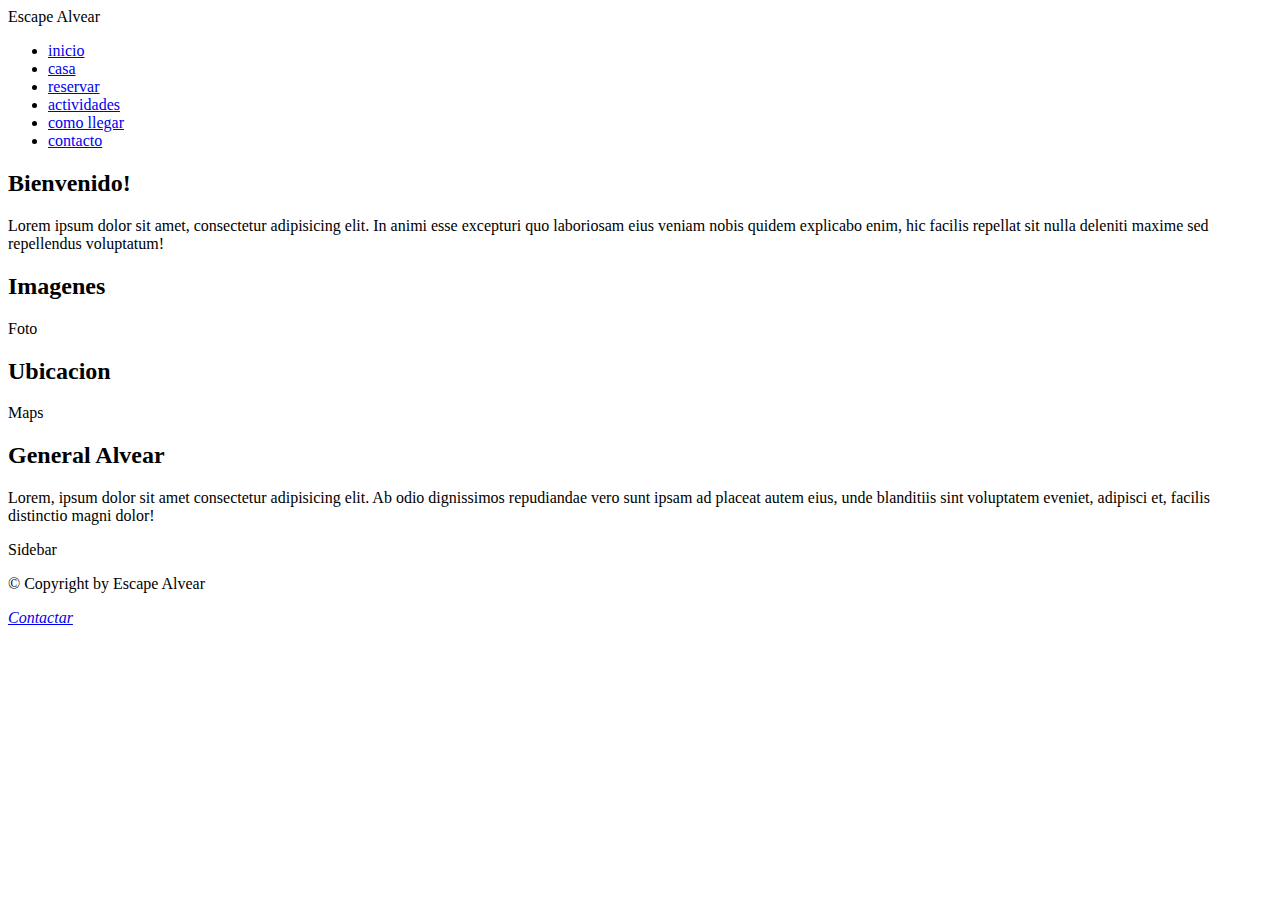
<file: Sections/Actividades/index.html>
<!DOCTYPE html>
<html lang="en">
<head>
    <meta charset="UTF-8">
    <meta name="viewport" content="width=device-width, initial-scale=1.0">
    <title>Escape Alvear</title>
</head>

<header>
  <div id="logo">Escape Alvear</div>
  <nav>  
      <ul>
          <li><a href="../../index.html">inicio</a>
          <li><a href="../Casa/index.html">casa</a>
          <li><a href="../Reservas/index.html">reservar</a>
          <li><a href="../Actividades/index.html">actividades</a>
          <li><a href="../Como llegar/index.html">como llegar</a>
          <li><a href="../Contacto/index.html">contacto</a>
      </ul>
  </nav>
</header>

<main role="main">
    <article>
      <h2>Bienvenido!</h2>
      <p>Lorem ipsum dolor sit amet, consectetur adipisicing elit. In animi esse excepturi quo laboriosam eius veniam nobis quidem explicabo enim, hic facilis repellat sit nulla deleniti maxime sed repellendus voluptatum!</p>
    </article>
  </main>

  <section>
    <h2>Imagenes</h2>
    <p>Foto</p>
  </section>

  <section>
    <h2>Ubicacion</h2>
    <p>Maps</p>
  </section>

  <section>
    <h2>General Alvear</h2>
    <p>Lorem, ipsum dolor sit amet consectetur adipisicing elit. Ab odio dignissimos repudiandae vero sunt ipsam ad placeat autem eius, unde blanditiis sint voluptatem eveniet, adipisci et, facilis distinctio magni dolor!</p>
  </section>

  <aside>
    Sidebar
  </aside>

  <footer>
    <p>&copy; Copyright by Escape Alvear</p>
    <address>
      <a href="mailto:me@html6.com">Contactar</a>
    </address>
  </footer>
</html>
</file>
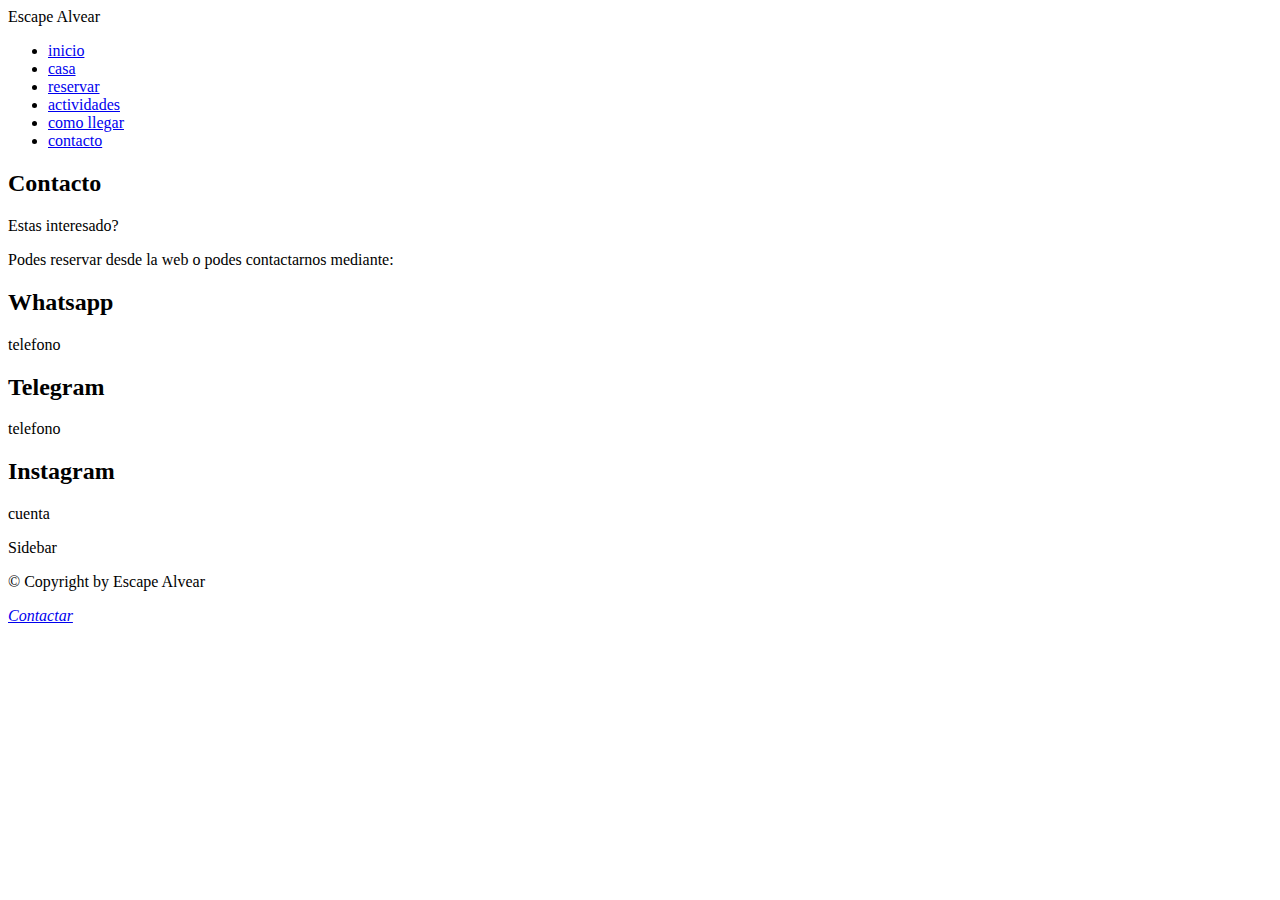
<file: Sections/Contacto/index.html>
<!DOCTYPE html>
<html lang="en">
<head>
    <meta charset="UTF-8">
    <meta name="viewport" content="width=device-width, initial-scale=1.0">
    <title>Escape Alvear</title>
</head>

<header>
  <div id="logo">Escape Alvear</div>
  <nav>  
      <ul>
          <li><a href="../../index.html">inicio</a>
          <li><a href="../Casa/index.html">casa</a>
          <li><a href="../Reservas/index.html">reservar</a>
          <li><a href="../Actividades/index.html">actividades</a>
          <li><a href="../Como llegar/index.html">como llegar</a>
          <li><a href="../Contacto/index.html">contacto</a>
      </ul>
  </nav>
</header>

<main role="main">
    <article>
      <h2>Contacto</h2>
      <p>Estas interesado?</p>
      <p>Podes reservar desde la web o podes contactarnos mediante:</p>
    </article>
  </main>

  <section>
    <h2>Whatsapp</h2>
    <p>telefono</p>
    <h2>Telegram</h2>
    <p>telefono</p>
    <h2>Instagram</h2>
    <p>cuenta</p>
  </section>

  <aside>
    Sidebar
  </aside>

  <footer>
    <p>&copy; Copyright by Escape Alvear</p>
    <address>
      <a href="mailto:me@html6.com">Contactar</a>
    </address>
  </footer>
</html>
</file>
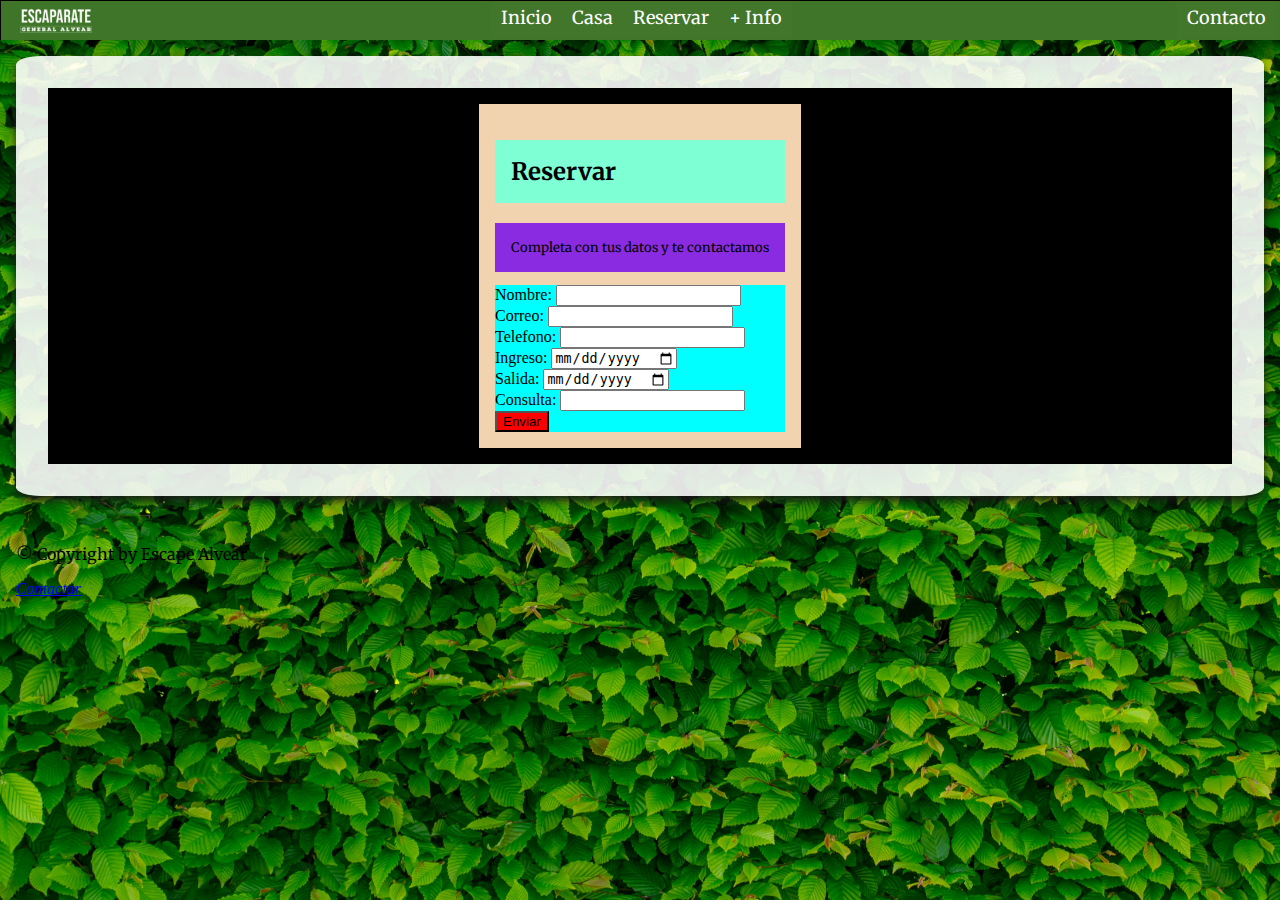
<file: Sections/Reservas/index.html>
<!DOCTYPE html>
<html lang="en">
<head>
    <meta charset="UTF-8">
    <meta name="viewport" content="width=device-width, initial-scale=1.0">
    <title>Escaparate</title>
    <link rel="stylesheet" href="./css/style.css">
    <link rel="preconnect" href="https://fonts.googleapis.com">
<link rel="preconnect" href="https://fonts.gstatic.com" crossorigin>
<link href="https://fonts.googleapis.com/css2?family=Caudex&display=swap" rel="stylesheet">
</head>

<header>
  <div class="container">
  <div id="nav" class="flex-container">
    <nav>  
        <ul>
          <img src="./img/white.ico" alt="Logo de tu sitio web" id="logo">
            <li><a href="../../index.html">Inicio</a></li>
            <li><a href="../Casa/index.html">Casa</a></li>
            <li><a href="./index.html">Reservar</a></li>
            <li><a href="./Sections/Actividades/index.html">+ Info</a></li>
            <li id="contacto" ><a href="./Sections/Contacto/index.html">Contacto</a></li>
        </ul>
    </nav>
  </div>
</div>
</header>

<div class="fondo">

<main role="main">


    <div class="formulariopadre" class="flex-container">
    <article>
      <div class="formulariohijo">
      <h2>Reservar</h2>
      <p>Completa con tus datos y te contactamos</p>
      
      <form action="">
        <label for="formName">Nombre:</label>
        <input type="text" id="formName" name="fname" required><br>
        <label for="formMail">Correo:</label>
        <input type="mail" id="formMail" name="fmail" required><br>
        <label for="formTel">Telefono:</label>
        <input type="number" id="formTel" name="ftel" required><br>
        <label for="formIng"> Ingreso:</label>
        <input type="date" id="formIng" name="fingr" required><br>
        <label for="formSal">Salida:</label>
        <input type="date" id="formSal" name="fsali" required><br>
        <label for="formCon">Consulta:</label>
        <input type="text" id="formCon" name="fcons" required>
    
        <br>    
        <button>Enviar</button>
        <!-- <input type="submit" value="Enviar"> -->
      </form>
    </div></article> </div>
   

    



  </main>

  </div>

  <footer>
    <p>&copy; Copyright by Escape Alvear</p>
    <address>
      <a href="mailto:me@html6.com">Contactar</a>
    </address>
  </footer>      
</html>
</file>
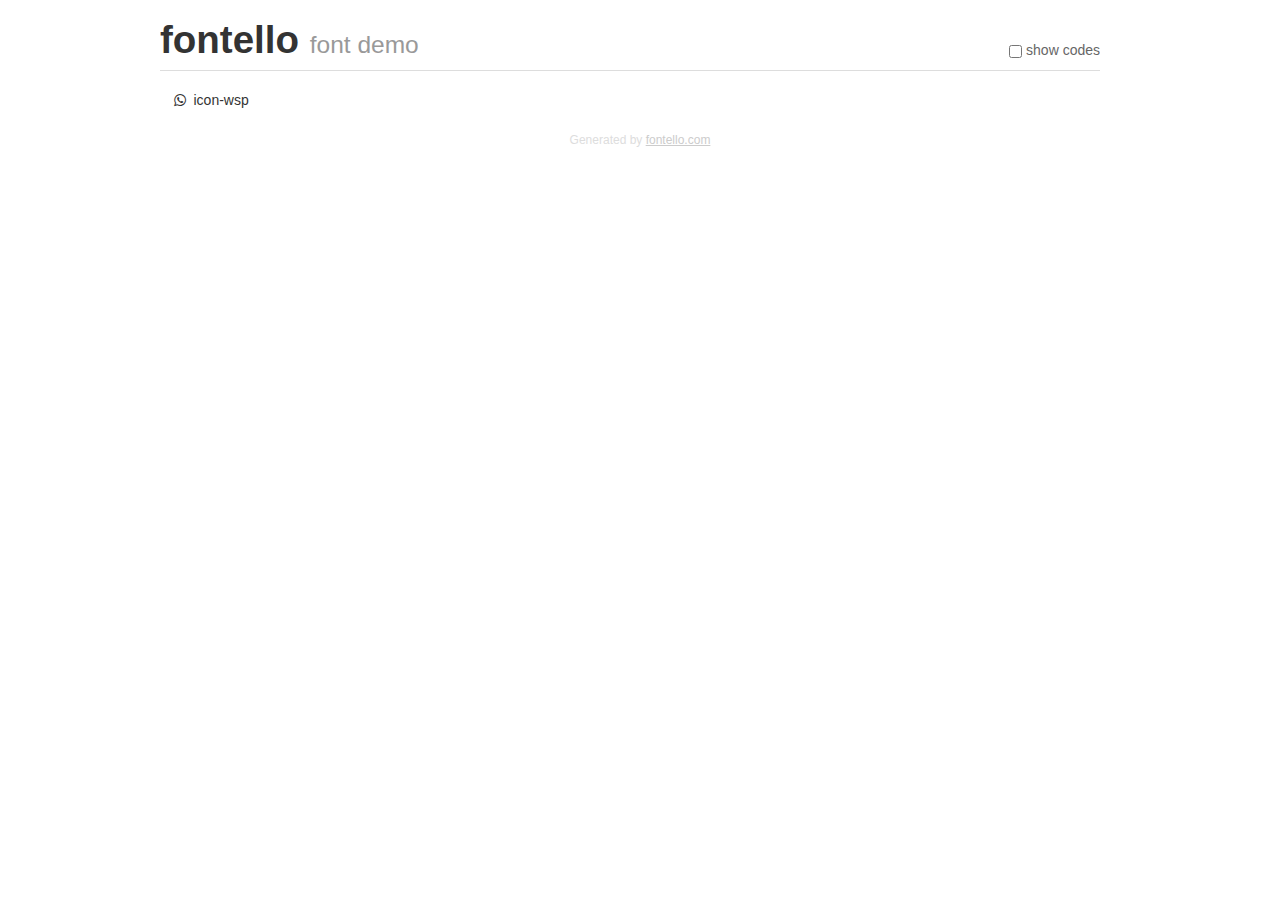
<file: css-btn-wsp/demo.html>
<!DOCTYPE html>
<html>
  <head>
  <!--[if lt IE 9]><script language="javascript" type="text/javascript" src="//html5shim.googlecode.com/svn/trunk/html5.js"></script><![endif]-->
  <meta charset="UTF-8">
  <style>
    html {
      font-size: 100%;
      -webkit-text-size-adjust: 100%;
      -ms-text-size-adjust: 100%;
    }
    a:focus {
      outline: thin dotted #333;
      outline: 5px auto -webkit-focus-ring-color;
      outline-offset: -2px;
    }
    a:hover,
    a:active {
      outline: 0;
    }
    input {
      margin: 0;
      font-size: 100%;
      vertical-align: middle;
      *overflow: visible;
      line-height: normal;
    }
    input::-moz-focus-inner {
      padding: 0;
      border: 0;
    }
    body {
      margin: 0;
      font-family: "Helvetica Neue", Helvetica, Arial, sans-serif;
      font-size: 14px;
      line-height: 20px;
      color: #333;
      background-color: #fff;
    }
    a {
      color: #08c;
      text-decoration: none;
    }
    a:hover {
      color: #005580;
      text-decoration: underline;
    }
    .row {
      margin-left: -20px;
      *zoom: 1;
    }
    .row:before,
    .row:after {
      display: table;
      content: "";
      line-height: 0;
    }
    .row:after {
      clear: both;
    }
    .span3 {
      float: left;
      min-height: 1px;
      margin-left: 20px;
      width: 220px;
    }
    .container {
      width: 940px;
      margin-right: auto;
      margin-left: auto;
      *zoom: 1;
    }
    .container:before,
    .container:after {
      display: table;
      content: "";
      line-height: 0;
    }
    .container:after {
      clear: both;
    }
    small {
      font-size: 85%;
    }
    h1 {
      margin: 10px 0;
      font-family: inherit;
      font-weight: bold;
      line-height: 20px;
      color: inherit;
      text-rendering: optimizelegibility;
      line-height: 40px;
      font-size: 38.5px;
    }
    h1 small {
      font-weight: normal;
      line-height: 1;
      color: #999;
      font-size: 24.5px;
    }

    body {
      margin-top: 90px;
    }
    .header {
      position: fixed;
      top: 0;
      left: 50%;
      margin-left: -480px;
      background-color: #fff;
      border-bottom: 1px solid #ddd;
      padding-top: 10px;
      z-index: 10;
    }
    .footer {
      color: #ddd;
      font-size: 12px;
      text-align: center;
      margin-top: 20px;
    }
    .footer a {
      color: #ccc;
      text-decoration: underline;
    }
    .the-icons {
      font-size: 14px;
      line-height: 24px;
    }
    .switch {
      position: absolute;
      right: 0;
      bottom: 10px;
      color: #666;
    }
    .switch input {
      margin-right: 0.3em;
    }
    .codesOn .i-name {
      display: none;
    }
    .codesOn .i-code {
      display: inline;
    }
    .i-code {
      display: none;
    }
    @font-face {
      font-family: 'fontello';
      src: url('./font/fontello.eot?10792649');
      src: url('./font/fontello.eot?10792649#iefix') format('embedded-opentype'),
           url('./font/fontello.woff?10792649') format('woff'),
           url('./font/fontello.ttf?10792649') format('truetype'),
           url('./font/fontello.svg?10792649#fontello') format('svg');
      font-weight: normal;
      font-style: normal;
    }
    .demo-icon {
      font-family: "fontello";
      font-style: normal;
      font-weight: normal;
      speak: never;
     
      display: inline-block;
      text-decoration: inherit;
      width: 1em;
      margin-right: .2em;
      text-align: center;
      /* opacity: .8; */
     
      /* For safety - reset parent styles, that can break glyph codes*/
      font-variant: normal;
      text-transform: none;
     
      /* fix buttons height, for twitter bootstrap */
      line-height: 1em;
     
      /* Animation center compensation - margins should be symmetric */
      /* remove if not needed */
      margin-left: .2em;
     
      /* You can be more comfortable with increased icons size */
      /* font-size: 120%; */
     
      /* Font smoothing. That was taken from TWBS */
      -webkit-font-smoothing: antialiased;
      -moz-osx-font-smoothing: grayscale;
     
      /* Uncomment for 3D effect */
      /* text-shadow: 1px 1px 1px rgba(127, 127, 127, 0.3); */
    }
    </style>
    <link rel="stylesheet" href="css/animation.css"><!--[if IE 7]><link rel="stylesheet" href="css/" + font.fontname + "-ie7.css"><![endif]-->
    <script>
      function toggleCodes(on) {
        var obj = document.getElementById('icons');
      
        if (on) {
          obj.className += ' codesOn';
        } else {
          obj.className = obj.className.replace(' codesOn', '');
        }
      }
    </script>
  </head>
  <body>
    <div class="container header">
      <h1>fontello <small>font demo</small></h1>
      <label class="switch">
        <input type="checkbox" onclick="toggleCodes(this.checked)">show codes
      </label>
    </div>
    <div class="container" id="icons">
      <div class="row">
        <div class="span3" title="Code: 0xf232">
          <i class="demo-icon icon-wsp">&#xf232;</i> <span class="i-name">icon-wsp</span><span class="i-code">0xf232</span>
        </div>
      </div>
    </div>
    <div class="container footer">Generated by <a href="https://fontello.com">fontello.com</a></div>
  </body>
</html>
</file>
<file: Sections/Reservas/css/style.css>
@import url('https://fonts.googleapis.com/css2?family=Merriweather:wght@300&display=swap');


html {
    max-width: 100%;
  width: 100%;
  height: 100%;
  /* --color: rgba(114, 114, 114, 0.3);
    --s: 50px; /* control the size 
    
    --g:conic-gradient(at 90% 40%,#0000 75%,#774F38 0);
    background: var(--g),var(--g) var(--s) var(--s) #F1D4AF;
    background-size: calc(2*var(--s)) calc(2*var(--s)); */

    background-image: url(../img/bkg.jpg);
    background-position: center center;
    background-repeat: no-repeat;
    background-attachment: fixed;
    background-size: cover;
    background-color: #464646;
}

html p{
  font-family: 'Merriweather', serif;
}

html h2{
  font-family: 'Merriweather', serif;
}
/* Estilos generales para el cuerpo del documento */
body {
    margin: 0;
    padding: 0;
        box-sizing: border-box;
}

/* Estilos para la clase 'pagina' */
.pagina {

}

/* Estilos para los títulos de nivel 1 */
h1 {
    text-align: center;
    color: #000000;
    font-family: monospace; /* Aplica una fuente monoespaciada */
}

/* Estilos generales para el encabezado y la navegación */
header {
    display: flex;
    background-color: rgba(253, 125, 5, 0); /* Fondo transparente */
    justify-content: space-between;
    align-items: center;
    overflow: hidden;
    height: 40px; /* Altura del encabezado */
}

/* Estilos para la barra de navegación */
#nav {
    max-width: 100%;
    background-color: rgba(0, 0, 0, 0); /* Fondo transparente */
    width: 100%;
    border: 1px solid black; /* Borde negro */
    overflow: hidden;
}

#nav ul{
    padding: 5px;
    list-style: none;
    display: flex;
    background-color: rgba(0, 0, 0, 0);
    max-width: 100%;
    margin: auto;
    }
  
  #nav ul li a{
    flex: auto;
    padding: 10px;
    background-color: rgba(235, 228, 228, 0.021); 
    font-size: 18px;
    font-family: 'Merriweather', serif;
    text-align: center;
    color: rgb(255, 255, 255);
    text-decoration: none;   
}

/* Estilos para el elemento de la lista 'Contacto' */
#contacto {
    margin-left: auto;
}

/* Estilos para los enlaces cuando se les pasa el mouse por encima */
#nav ul li a:hover {
    background-color: rgba(255, 255, 255, 0.342); /* Fondo semitransparente */
    color: white; /* Texto blanco */
    /* border-radius: 40px; Bordes redondeados */
}

/* Estilos para el logo */
#nav img {
    max-width: 20%;
    display: flex;
    margin: auto;
    margin-left: initial;   
    width: 100px; /* Ancho máximo */
    margin-top: -35px; /* Margen superior negativo */
    height: auto; /* Altura automática */
}

main img,
main p,
main h2,
#mine p,
#resumen,
#caja,
aside,
footer {
    width: 100%;
    padding: 1rem;
    box-sizing: border-box;
}


/* Estilo para el fondo del nav */
.container {
    width: 100%;
    height: 100%;
    --color: rgba(114, 114, 114, 0.3);
      --s: 50px; /* control the size */
      
      --g:conic-gradient(at 90% 90%,#0000 75%,#3e7528 0);
      background: var(--g),var(--g) var(--s) var(--s) #a2b45a;
      background-size: calc(2*var(--s)) calc(2*var(--s));
}

.fondo {
    color: rgb(255, 255, 255);
    background-color: rgba(255, 255, 255, 0.886);
    border-radius: 2%;
    margin: 1rem;
    box-shadow: 0 5px 10px rgba(25, 24, 24, 0.94);
    padding: 2rem;
  }












.formulariopadre{
    background-color: #000000;  
    display: flex;
    justify-content: center;
    align-items: center;
    padding: 1rem;
}

.formulariohijo{
    background-color: #F1D4AF;
    padding: 1rem;
}

.formulariohijo h2{
    text-align: left;
    background-color: aquamarine;
    color: #000000;
}

.formulariohijo p{
    text-align: left;
    background-color: blueviolet;
    color: #000000;
    font-size: 13px;
}

.formulariohijo form{
    text-align: left;
    background-color: aqua;
    color: #000000;
}

.formulariohijo button{
    background-color: red;
}
</file>
<file: css-btn-wsp/css/animation.css>
/*
   Animation example, for spinners
*/
.animate-spin {
  -moz-animation: spin 2s infinite linear;
  -o-animation: spin 2s infinite linear;
  -webkit-animation: spin 2s infinite linear;
  animation: spin 2s infinite linear;
  display: inline-block;
}
@-moz-keyframes spin {
  0% {
    -moz-transform: rotate(0deg);
    -o-transform: rotate(0deg);
    -webkit-transform: rotate(0deg);
    transform: rotate(0deg);
  }

  100% {
    -moz-transform: rotate(359deg);
    -o-transform: rotate(359deg);
    -webkit-transform: rotate(359deg);
    transform: rotate(359deg);
  }
}
@-webkit-keyframes spin {
  0% {
    -moz-transform: rotate(0deg);
    -o-transform: rotate(0deg);
    -webkit-transform: rotate(0deg);
    transform: rotate(0deg);
  }

  100% {
    -moz-transform: rotate(359deg);
    -o-transform: rotate(359deg);
    -webkit-transform: rotate(359deg);
    transform: rotate(359deg);
  }
}
@-o-keyframes spin {
  0% {
    -moz-transform: rotate(0deg);
    -o-transform: rotate(0deg);
    -webkit-transform: rotate(0deg);
    transform: rotate(0deg);
  }

  100% {
    -moz-transform: rotate(359deg);
    -o-transform: rotate(359deg);
    -webkit-transform: rotate(359deg);
    transform: rotate(359deg);
  }
}
@-ms-keyframes spin {
  0% {
    -moz-transform: rotate(0deg);
    -o-transform: rotate(0deg);
    -webkit-transform: rotate(0deg);
    transform: rotate(0deg);
  }

  100% {
    -moz-transform: rotate(359deg);
    -o-transform: rotate(359deg);
    -webkit-transform: rotate(359deg);
    transform: rotate(359deg);
  }
}
@keyframes spin {
  0% {
    -moz-transform: rotate(0deg);
    -o-transform: rotate(0deg);
    -webkit-transform: rotate(0deg);
    transform: rotate(0deg);
  }

  100% {
    -moz-transform: rotate(359deg);
    -o-transform: rotate(359deg);
    -webkit-transform: rotate(359deg);
    transform: rotate(359deg);
  }
}
</file>
